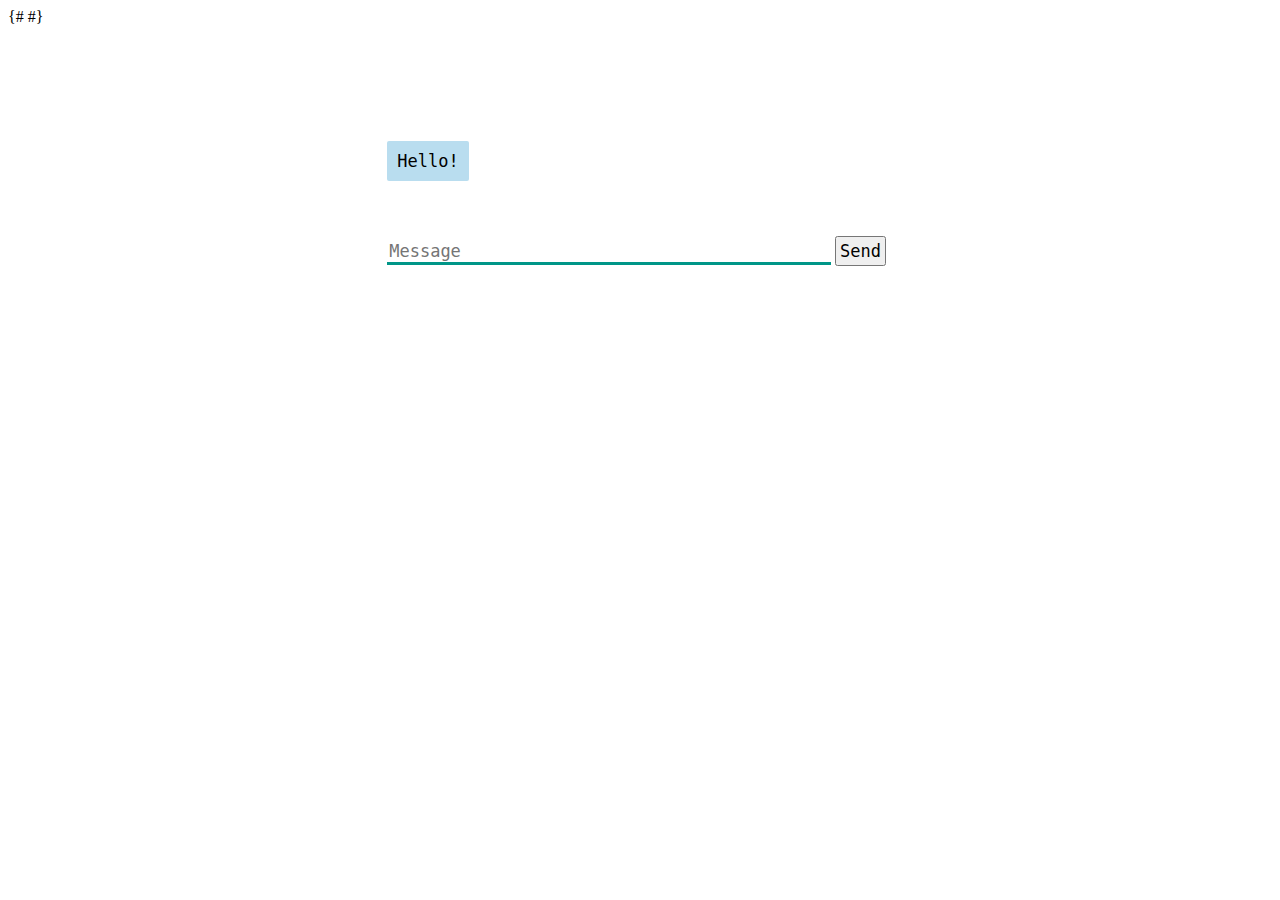
<file: component/middleview.html>
<!DOCTYPE html>
<html>
  <head>
{#    <link rel="stylesheet" type="text/css" href="/static/style.css">#}
    <script src="https://ajax.googleapis.com/ajax/libs/jquery/3.2.1/jquery.min.js"></script>
      <style>
           body {
                font-family: Garamond;
            }

            h1 {
                color: black;
                margin-bottom: 0;
                margin-top: 0;
                text-align: center;
                font-size: 36px;
            }

           h2 {
                color: #0000ff;
                margin-bottom: 0;
                margin-top: 0;
                text-align: center;
                font-size: 30px;
            }


            #chatbox {
                margin-left: auto;
                margin-right: auto;
                width: 40%;
                margin-top: 60px;
            }

            #userInput {
                margin-left: auto;
                margin-right: auto;
                margin-top: 60px;
                width: 40%;
            }

            #textInput {
                width: 87%;
                border: none;
                border-bottom: 3px solid #009688;
                font-family: monospace;
                font-size: 17px;
            }

            #buttonInput {
                padding: 3px;
                font-family: monospace;
                font-size: 17px;
            }

            .userText {
                color: white;
                font-family: monospace;
                font-size: 17px;
                text-align: right;
                line-height: 30px;
            }

            .userText span {
                background-color: #009688;
                padding: 10px;
                border-radius: 2px;
            }

            .botText {
                color: #000000;
                font-family: monospace;
                font-size: 17px;
                text-align: left;
                line-height: 30px;
            }

            .botText span {
                background-color: #b9ddef;
                padding: 10px;
                border-radius: 2px;
            }

            #tidbit {
                position:absolute;
                bottom:0;
                right:0;
                width: 300px;
            }
            .myframe{
                height: 550px;
                overflow: auto;
                margin-left: auto;
                margin-right: auto;
                margin-top: 60px;
            }
      </style>
  </head>

  <body>

            <div class="myframe">
                  <div id="chatbox">
                    <p class="botText">
                      <span>Hello!</span></p>
                  </div>
                  <div id="userInput">
                    <input id="textInput" type="text" name="msg" placeholder="Message">
                    <input id="buttonInput" type="submit" value="Send">
                  </div>
                  <script>
                    function getBotResponse() {
                      var rawText = $("#textInput").val();
                      var userHtml = '<p class="userText"><span>' + rawText + '</span></p>';
                      $("#textInput").val("");
                      $("#chatbox").append(userHtml);
                      document.getElementById('userInput').scrollIntoView({block: 'start', behavior: 'smooth'});
                      $.get("/get", { msg: rawText }).done(function(data) {
                        var botHtml = '<p class="botText"><span>' + data + '</span></p>';
                        $("#chatbox").append(botHtml);
                        document.getElementById('userInput').scrollIntoView({block: 'start', behavior: 'smooth'});
                      });
                    }
                    $("#textInput").keypress(function(e) {
                        if(e.which == 13) {
                            getBotResponse();
                        }
                    });
                    $("#buttonInput").click(function() {
                      getBotResponse();
                    })
                  </script>
            </div>




  </body>
</html>
</file>
<file: static/style.css>
body {
    font-family: Garamond;
}

h1 {
    color: black;
    margin-bottom: 0;
    margin-top: 0;
    text-align: center;
    font-size: 40px;
}

h3 {
    color: black;
    font-size: 20px;
    margin-top: 3px;
    text-align: center;
}

#chatbox {
    margin-left: auto;
    margin-right: auto;
    width: 40%;
    margin-top: 60px;
}

#userInput {
    margin-left: auto;
    margin-right: auto;
    width: 40%;
    margin-top: 60px;
}

#textInput {
    width: 87%;
    border: none;
    border-bottom: 3px solid #009688;
    font-family: monospace;
    font-size: 17px;
}

#buttonInput {
    padding: 3px;
    font-family: monospace;
    font-size: 17px;
}

.userText {
    color: white;
    font-family: monospace;
    font-size: 17px;
    text-align: right;
    line-height: 30px;
}

.userText span {
    background-color: #009688;
    padding: 10px;
    border-radius: 2px;
}

.botText {
    color: #000000;
    font-family: monospace;
    font-size: 17px;
    text-align: left;
    line-height: 30px;
}

.botText span {
    background-color: #b9ddef;
    padding: 10px;
    border-radius: 2px;
}

#tidbit {
    position:absolute;
    bottom:0;
    right:0;
    width: 300px;
}
</file>
